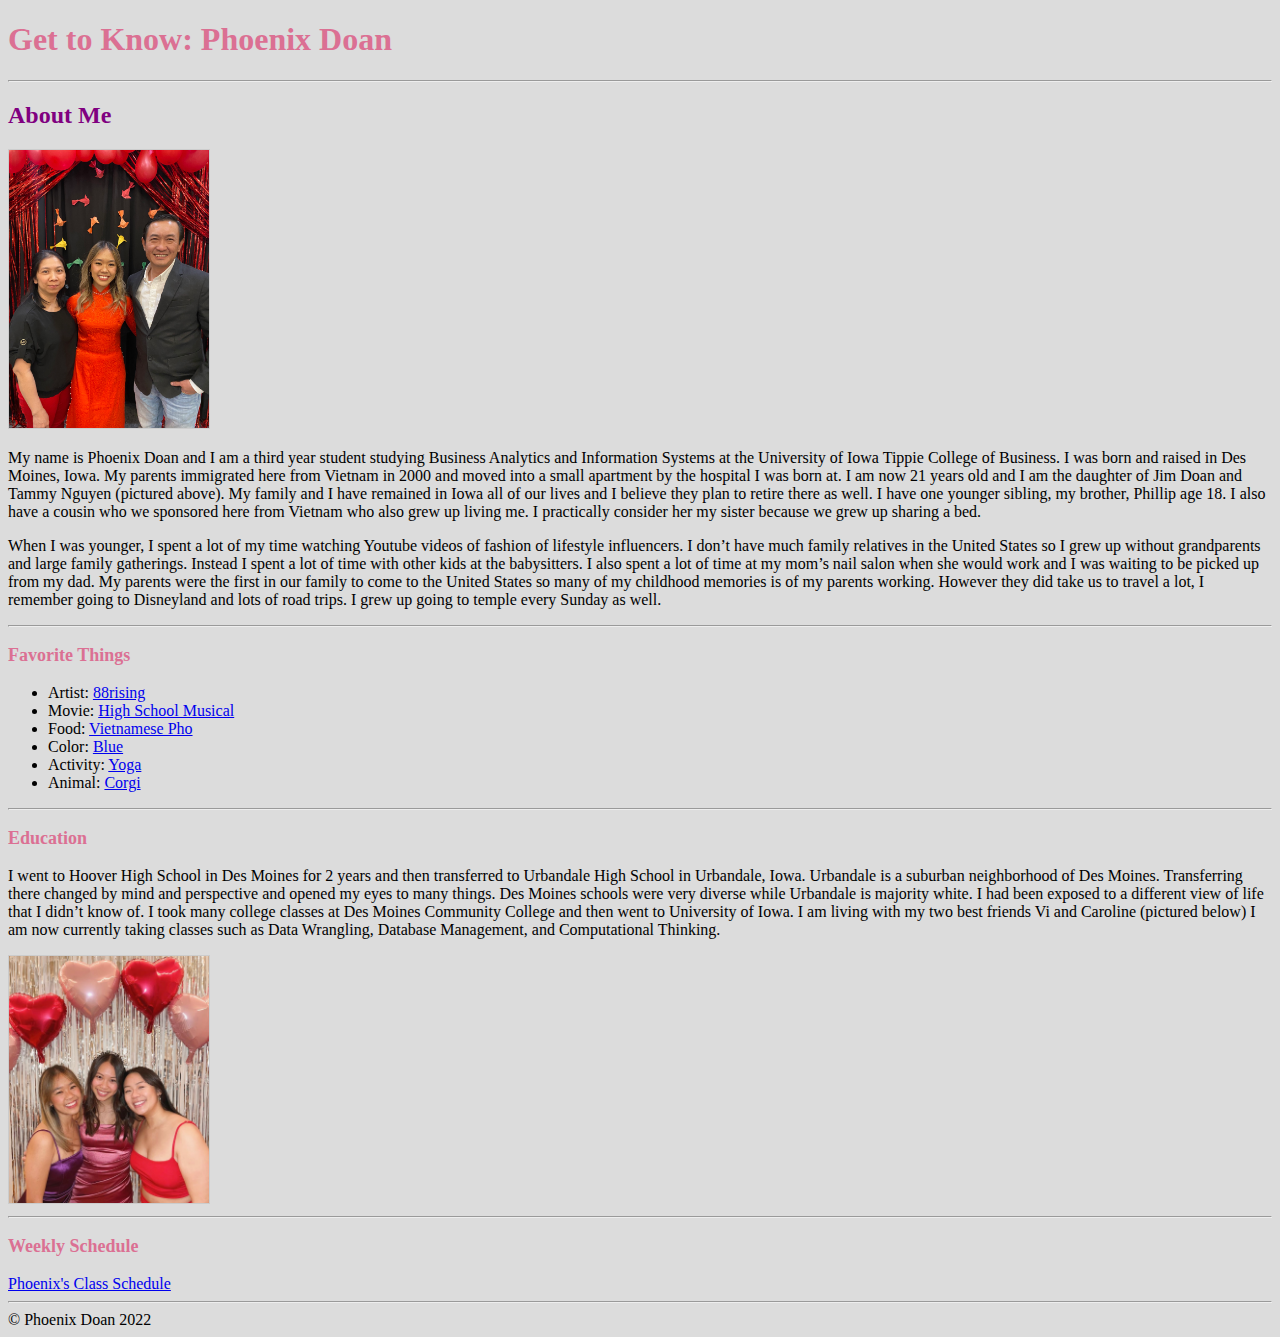
<file: index.html>
<!DOCTYPE html>
<html lang="en">
<head>
    <meta charset="UTF-8">
    <meta http-equiv="X-UA-Compatible" content="IE=edge">
    <meta name="viewport" content="width=device-width, initial-scale=1.0">
    <link rel="stylesheet" href="./css/stylesheet.css">
    <title>Page 1</title>

    <style>
        h1{color:palevioletred; font-size:xx-large; font-stretch:ultra-expanded;}
        h2{color:purple; font-size:x-large; font-stretch:ultra-expanded;}
        h3{color:palevioletred; font-size:large; font-stretch:ultra-expanded;}
    </style>
</head>
<body>
    <header><h1>Get to Know: Phoenix Doan</h1></header>
    <hr>
<main>
    <section>
        <article>
            <h2>About Me</h2>
            <img src="Family.jpg" alt="Lunar New Year Celebration at Iowa Memorial Union, 2022"
                style="object-fit:inherit;
                width:200px;
                height:auto;
                border: solid 1px #CCC"/>

            <p>My name is Phoenix Doan and I am a third year student studying Business Analytics and Information Systems at the University of Iowa Tippie College of Business. I was born and raised in Des Moines, Iowa. My parents immigrated here from Vietnam in 2000 and moved into a small apartment by the hospital I was born at. I am now 21 years old and I am the daughter of Jim Doan and Tammy Nguyen (pictured above). My family and I have remained in Iowa all of our lives and I believe they plan to retire there as well. I have one younger sibling, my brother, Phillip age 18. I also have a cousin who we sponsored here from Vietnam who also grew up living me. I practically consider her my sister because we grew up sharing a bed. </p>
            <p>When I was younger, I spent a lot of my time watching Youtube videos of fashion of lifestyle influencers. 
                I don’t have much family relatives in the United States so I grew up without grandparents and large family gatherings. Instead I spent a lot of time with other kids at the babysitters. I also spent a lot of time at my mom’s nail salon when she would work and I was waiting to be picked up from my dad. My parents were the first in our family to come to the United States so many of my childhood memories is of my parents working. However they did take us to travel a lot, I remember going to Disneyland and lots of road trips. I grew up going to temple every Sunday as well.</p>
        </article>
    </section>
    <hr>
    <section>
        <article>
            <h3>Favorite Things</h3>
            <ul>
                <li>Artist: <a href="https://open.spotify.com/artist/1AhjOkOLkbHUfcHDSErXQs">88rising</a></li>
                <li>Movie: <a href ="https://www.imdb.com/title/tt0475293/">High School Musical</a></li>
                <li>Food: <a href ="https://www.recipetineats.com/vietnamese-pho-recipe/">Vietnamese Pho</a></li>
                <li>Color: <a href ="https://en.wikipedia.org/wiki/Blue">Blue</a></li>
                <li>Activity: <a href ="https://en.wikipedia.org/wiki/Yoga">Yoga</a></li>
                <li>Animal: <a href ="https://en.wikipedia.org/wiki/Welsh_Corgi">Corgi</a></li>
              </ul>
        </article>
    </section>
    <hr>
    <section>
        <article>
            <h3>Education</h3>
            <p>I went to Hoover High School in Des Moines for 2 years and then transferred to Urbandale High School in Urbandale, Iowa. Urbandale is a suburban neighborhood of Des Moines. Transferring there changed by mind and perspective and opened my eyes to many things. Des Moines schools were very diverse while Urbandale is majority white. I had been exposed to a different view of life that I didn’t know of. I took many college classes at Des Moines Community College and then went to University of Iowa. I am living with my two best friends Vi and Caroline (pictured below) I am now currently taking classes such as Data Wrangling, Database Management, and Computational Thinking. </p>
            <img src="Roommate.jpeg" alt="Friends at Vi's Birthday Party, 2022"
            style="object-fit:inherit;
            width:200px;
            height:auto;
            border: solid 1px #CCC"/>
        </article>
    </section>
</main>
<hr>
<article>
    <h3>Weekly Schedule</h3>
</article>
<a href="Schedule.html"> Phoenix's Class Schedule</a>
<hr>
<footer>&copy; Phoenix Doan 2022</footer>

</body>
</html>
</file>
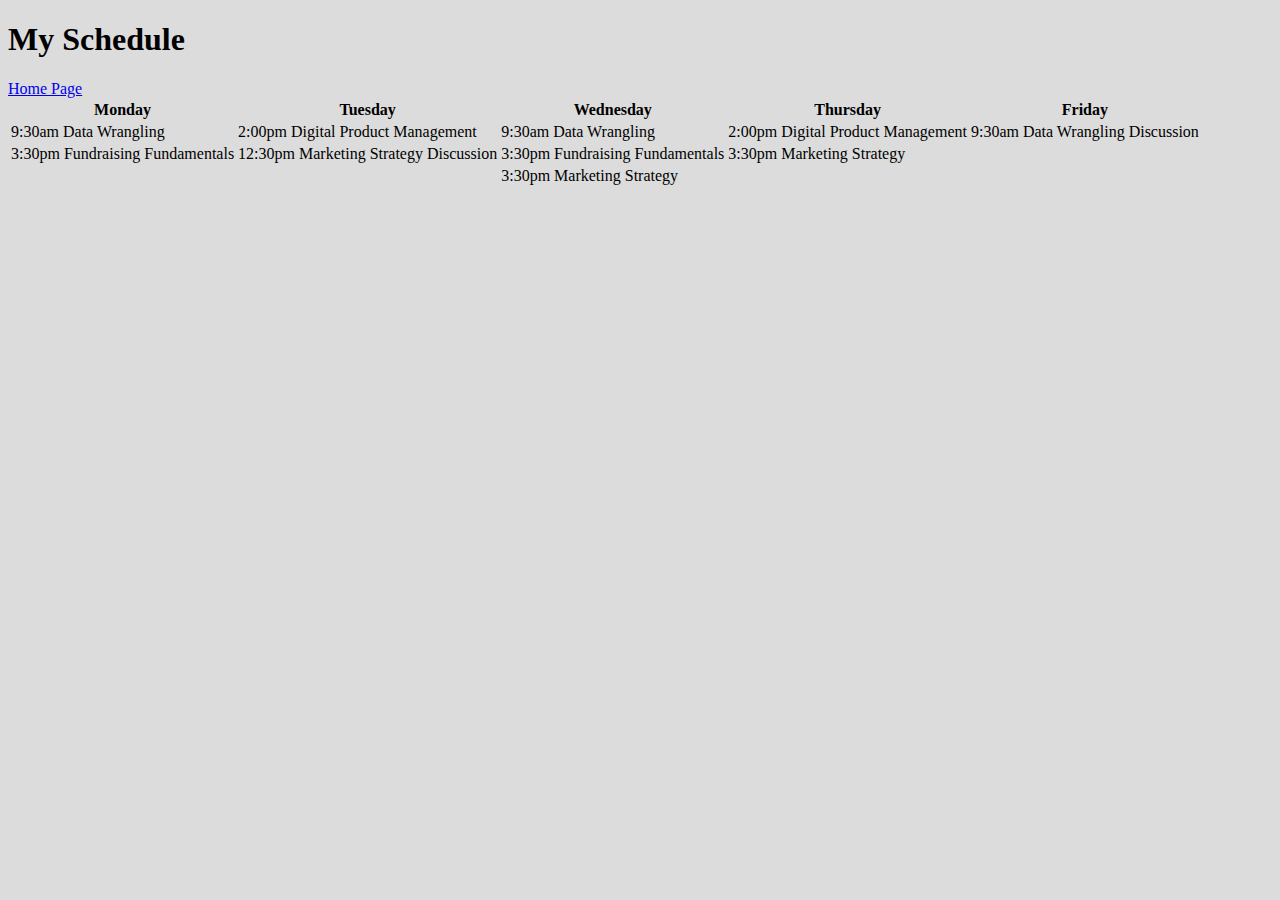
<file: schedule.html>
<!DOCTYPE html>
<html lang="en">
<head>
    <meta charset="UTF-8">
    <meta http-equiv="X-UA-Compatible" content="IE=edge">
    <meta name="viewport" content="width=device-width, initial-scale=1.0">
    <link rel="stylesheet" href="./css/stylesheet.css">
    <title>Page 2</title>
</head>
<body>
   <h1>My Schedule</h1>
   <a href="index.html"> Home Page</a>
   <table>
    <tr>
      <th>Monday</th>
      <th>Tuesday</th>
      <th>Wednesday</th>
      <th>Thursday</th>
      <th>Friday</th>
    </tr>
    <tr>
      <td>9:30am Data Wrangling</td>
      <td>2:00pm Digital Product Management</td>
      <td>9:30am Data Wrangling</td>
      <td>2:00pm Digital Product Management</td>
      <td>9:30am Data Wrangling Discussion</td>
    </tr>
    <tr>
      <td>3:30pm Fundraising Fundamentals</td>
      <td>12:30pm Marketing Strategy Discussion</td>
      <td>3:30pm Fundraising Fundamentals</td>
      <td>3:30pm Marketing Strategy</td>
      <td></td>
    </tr>
    <tr>
        <th></th>
        <th></th>
        <td>3:30pm Marketing Strategy</td>
        <th></th>
        <th></th>
    </tr>
    </table>
</body>
</html>
</file>
<file: css/stylesheet.css>
body{background-color: gainsboro;
}
</file>
